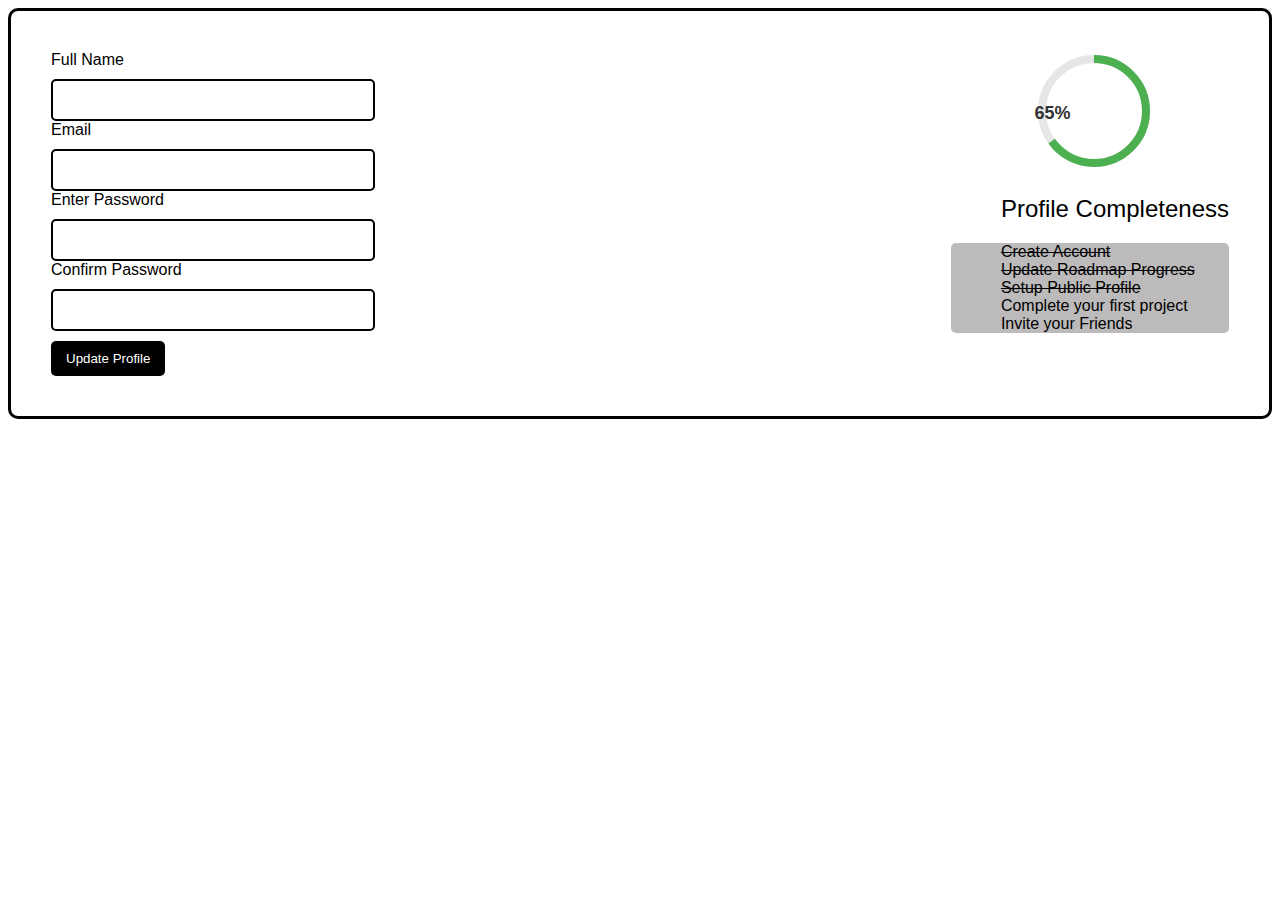
<file: Accessible Form UI/index.html>
<!DOCTYPE html>
<html lang="en">
<head>
    <meta charset="UTF-8">
    <meta name="viewport" content="width=device-width, initial-scale=1.0">
    <title>Accessible Form UI</title>
    <link rel="stylesheet" href="styles.css">
</head>
<body>
    <div id="mainContainer">
        <div id="containerLeft">
            <label for="fullName">Full Name </label><br>
            <input type="text" name="fullName" id="fullName"><br>
            <label for="email">Email</label><br>
            <input type="email" name="email" id="email"><br>
            <label for="password">Enter Password</label><br>
            <input type="password" id="password"><br>
            <label for="confirmPassword">Confirm Password</label><br>
            <input type="password" name="confirmPassword" id="confirmPassword"><br>
            <button type="submit" id="btn">Update Profile</button>

        </div>

        <div id="containerRight">
            <div class="progress-container" role="img"  aria-label="Form completion: 65% complete">
                <svg class="progress-ring" width="120" height="120">
                <!-- Background circle -->
                    <circle
                    class="progress-ring__circle-bg"
                    stroke="#e6e6e6"
                    stroke-width="8"
                    fill="transparent"
                    r="52"
                    cx="60"
                    cy="60"
                    />
                    <!-- Progress circle -->
                    <circle
                    class="progress-ring__circle"
                    stroke="#4CAF50"
                    stroke-width="8"
                    fill="transparent"
                    r="52"
                    cx="60"
                    cy="60"
                    stroke-dasharray="327"
                    stroke-dashoffset="114.45" <!-- 65% complete: 327 * (1 - 0.65) -->
                    stroke-linecap="round"
                    />
                </svg>
                <div class="progress-text" aria-hidden="true">65%</div>
            </div>

            <br><label id="profileCompleteness">Profile Completeness</label>

            <div id="progressLines">
                <p>
                    <del>Create Account</del><br>
                    <del>Update Roadmap Progress</del><br>
                    <del>Setup Public Profile</del><br>
                    Complete your first project <br>
                    Invite your Friends
                </p>
            </div>

        </div>

    </div>
</body>
</html>
</file>
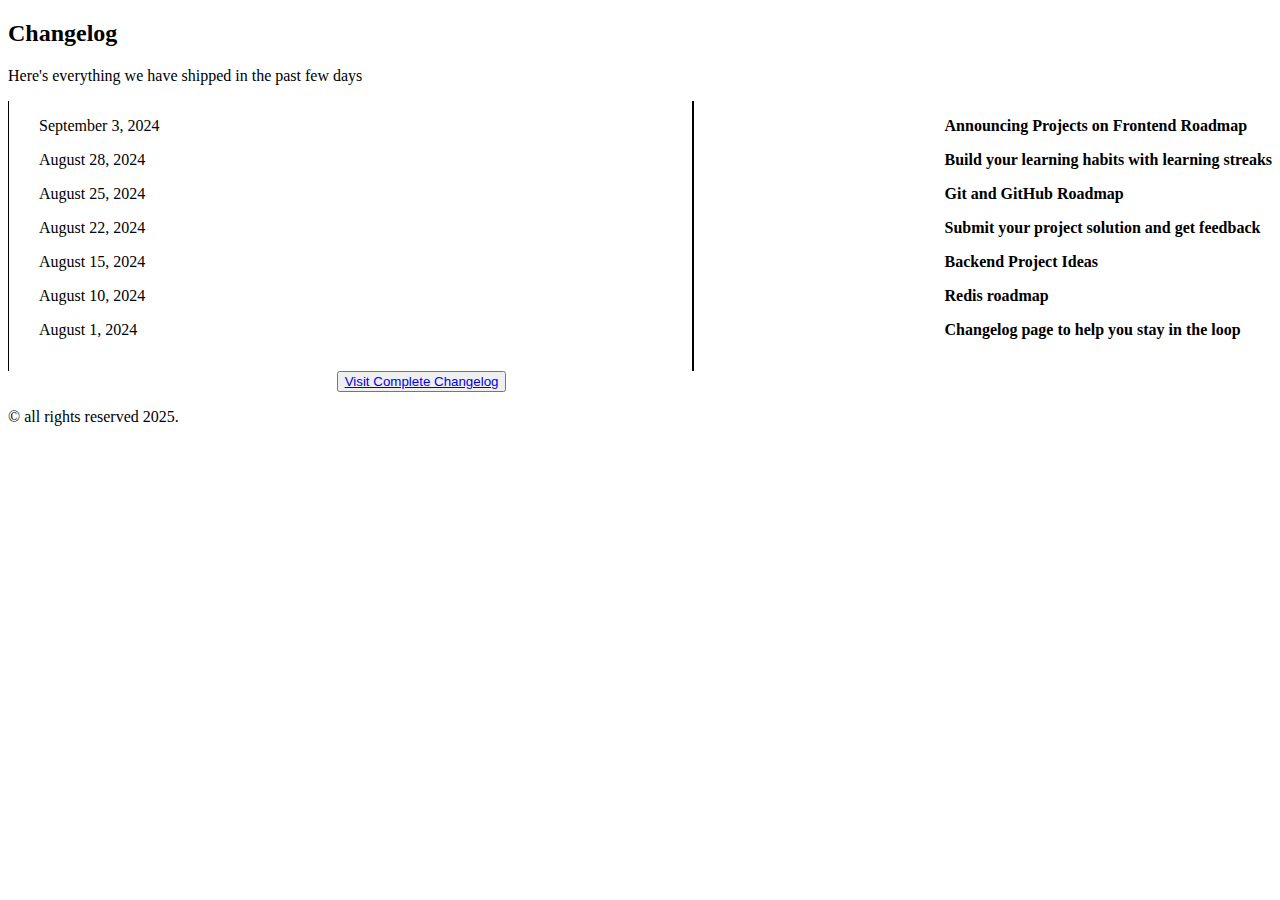
<file: Changelog Component/index.html>
<!DOCTYPE html>
<html lang="en">
<head>
    <meta charset="UTF-8">
    <meta name="viewport" content="width=device-width, initial-scale=1.0">
    <link rel="stylesheet" href="styles.css">
    <title>Changelog Component</title>
</head>
<body>
    <header>
        <h2 class="bold">Changelog</h2>
        <p class="light">Here's everything we have shipped in the past few days</p>
    </header>

    <main>
        <section class="container">
            <div class="light left">
            <p>September 3, 2024</p>
            <p>August 28, 2024</p>
            <p>August 25, 2024</p>
            <p>August 22, 2024</p>
            <p>August 15, 2024</p>
            <p>August 10, 2024</p>
            <p>August 1, 2024</p>
        </div>

        <span class="line"></span>
        
        <div class="bold righ">
            <p>Announcing Projects on Frontend Roadmap</p>
            <p>Build your learning habits with learning streaks</p>
            <p>Git and GitHub Roadmap</p>
            <p>Submit your project solution and get feedback</p>
            <p>Backend Project Ideas</p>
            <p>Redis roadmap</p>
            <p>Changelog page to help you stay in the loop</p>
        </div>
        </section>

        <div class="button">
            <button><a href="#">Visit Complete Changelog</a>
            </button>
        </div>
    </main>

    <footer>
        <p>&copy; all rights reserved 2025.</p>
    </footer>
</body>
</html>
</file>
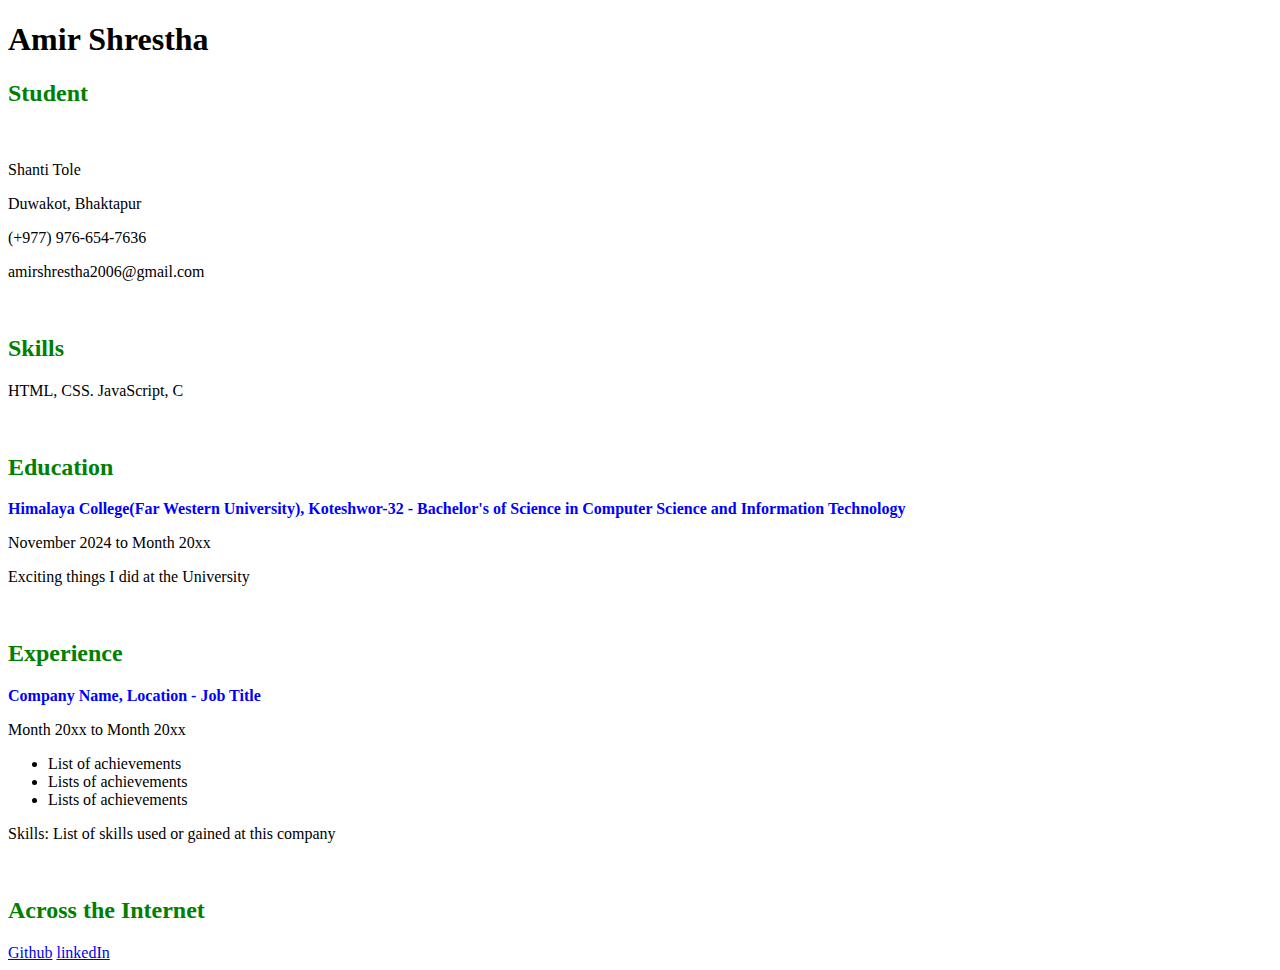
<file: Single-Page CV/index.html>
<!DOCTYPE html>
<html lang="en">
<head>
    <meta charset="UTF-8">
    <meta name="viewport" content="width=device-width, initial-scale=1.0">
    <title>Single-Page CV</title>
</head>
<body style="display: block; border-radius: 1px; border-color: black;">
    <h1 id="name">Amir Shrestha</h1>
    <h2 id="occupation" style="color: green;">Student</h2><br>
    
    <p id="street address">Shanti Tole</p>
    <p id="city address">Duwakot, Bhaktapur</p>
    <p id="contact">(+977) 976-654-7636</p>
    <p id="email">amirshrestha2006@gmail.com</p>
    <br>

    <h2 id="skills" style="color: green;">Skills</h2>
    <p>HTML, CSS. JavaScript, C</p>
    <br>

    <h2 id="education" style="color: green;">Education</h2>
    <p style="font-weight: bold; color: blue;">Himalaya College(Far Western University), Koteshwor-32 - Bachelor's of Science in Computer Science and Information Technology</p>
    <p>November 2024 to Month 20xx</p>
    <p>Exciting things I did at the University</p>
    <br>

    <h2 id="experience" style="color: green;">Experience</h2>
    <p style="font-weight: bold; color: blue;">Company Name, Location - Job Title</p>
    <p>Month 20xx to Month 20xx</p>
    <ul>
        <li>List of achievements</li>
        <li>Lists of achievements</li>
        <li>Lists of achievements</li>
    </ul>
<p>Skills: List of skills used or gained at this company</p><br>

<h2 style="color: green;">Across the Internet</h2>
<a href="https://github.com/Restarsh">Github</a>
<a href="https://www.linkedin.com/in/amir-shrestha-4266a0270/">linkedIn</a>

</body>
</html>
</file>
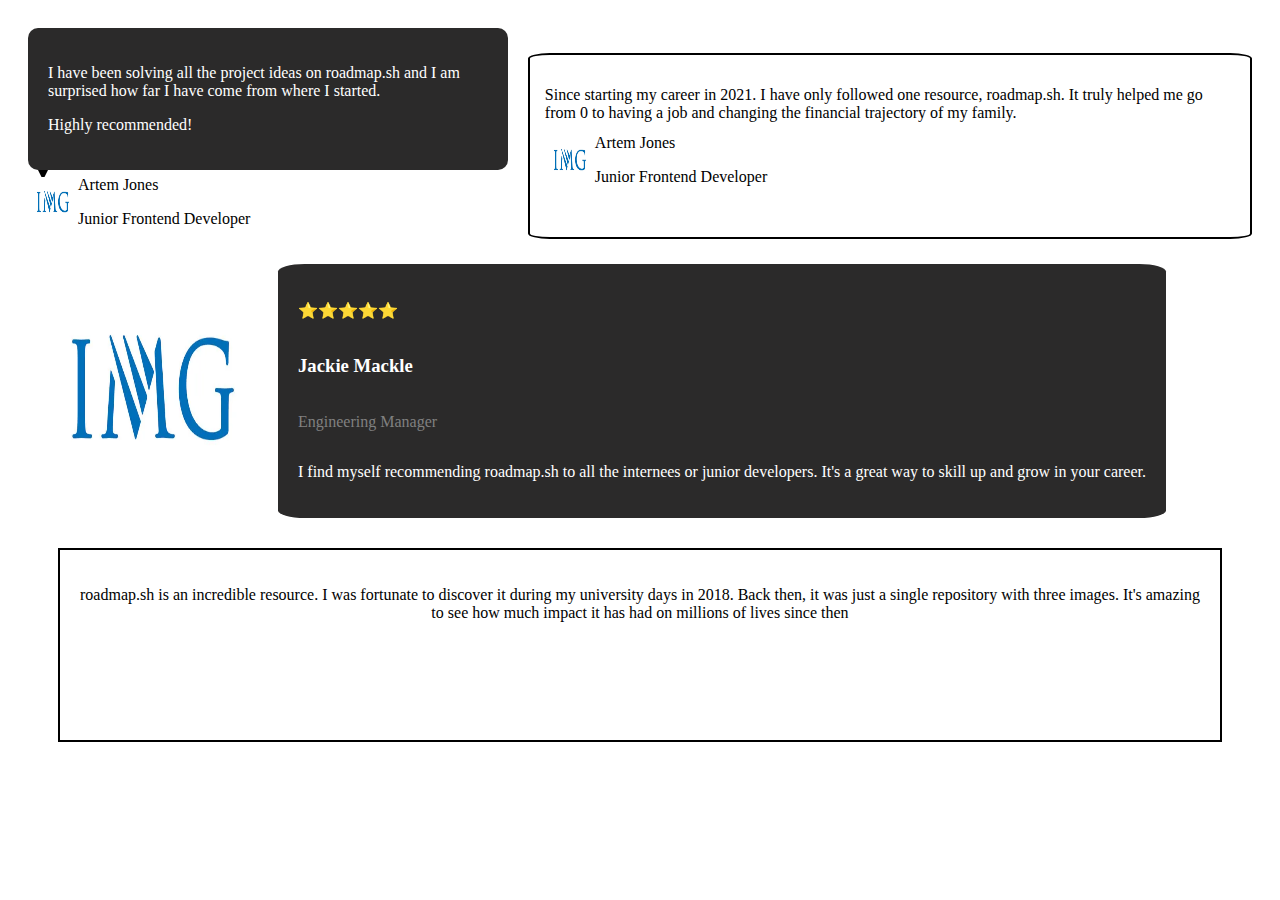
<file: Testimonial Cards/index.html>
<!DOCTYPE html>
<html lang="en">
<head>
    <meta charset="UTF-8">
    <meta name="viewport" content="width=device-width, initial-scale=1.0">
    <title>Testimonial Cards</title>
    <link rel="stylesheet" href="styles.css">
</head>
<body>
    <section class="onetwo">
        <div class="first">
            <div class="infirst">
                <p>I have been solving all the project ideas on roadmap.sh and I am surprised how far I have come from where I started.</p>
                <p>
                Highly recommended!
            </p>
            
            </div>
            <div class="triangle-down"></div>
           <div class="position">
                <div class="image"><img src="/dummy.png">
                <div class="name"><p>Artem Jones</p>
                <p>Junior Frontend Developer</p></div></div>
           </div>

        </div>

        <div class="second">
            <p>Since starting my career in 2021. I have only followed one resource, roadmap.sh. It truly helped me go from 0 to having a job and changing the financial trajectory of my family.
            </p>
            <div class="image">
                <img src="/dummy.png" alt="profile"><div class="align"><p>Artem Jones</p><p>Junior Frontend Developer</p></div>
            </div>
        </div>
    </section>

    <div class="third">
        <div class="left"><img src="/dummy.png" alt="images"></div>
        <div class="right">
            <p>⭐⭐⭐⭐⭐</p>
            <h3>Jackie Mackle</h3>
            <p class="light">Engineering Manager</p>
            <p>I find myself recommending roadmap.sh to all the internees or junior developers. It's a great way to skill up and grow in your career.</p>
        </div>
    </div>
    <div class="fourth">
        <p>roadmap.sh is an incredible resource. I was fortunate to discover it during my university days in 2018. Back then, it was just a single repository with three images. It's amazing to see how much impact it has had on millions of lives since then</p>

        <!-- slider below here -->
    </div>
</body>
</html>
</file>
<file: Accessible Form UI/styles.css>
body {
    font-family: Verdana, Geneva, Tahoma, sans-serif;
}

#mainContainer {
    display: flex;
    justify-content: space-between;
    padding: 40px;
    border: 3px solid #000000;
    border-radius: 10px;
}


#leftContainer {
    padding-right: 50px;
    align-items: center;
    display: block;
    justify-content: space-around;
}

#fullName, #email, #password, #confirmPassword {
    margin-top: 10px;
    padding: 10px;
    width: 300px;
    border: 2px solid #000000;
    border-radius: 5px;
    font-size: 1em;
}

#btn {
    margin-top: 10px;
    padding: 10px 15px;
    background-color: #000000;
    color: white;
    border: none;
    border-radius: 5px;
    cursor: pointer;
}


#containerRight {
    padding-left: 20px;
}

.progress-container {

  position:relative;
  justify-content: center;
  justify-items: center;
  justify-self: center;
  padding-left: 30%;
  display: inline-block;
  margin-bottom: 20px;
}

.progress-ring__circle {
  transition: stroke-dashoffset 0.3s ease;
  transform: rotate(-90deg);
  transform-origin: 50% 50%;
}

.progress-text {
  position: absolute;
  top: 50%;
  left: 50%;
  transform: translate(-50%, -50%);
  font-size: 18px;
  font-weight: bold;
  color: #333;
}

#profileCompleteness {
    font-size: 1.5em;
    text-align: center;
    padding-left: 50px;
}

#progressLines {
    margin-top: 20px;
    padding-left: 50px;
    background-color: #bcbaba;
    border-radius: 5px;

}
</file>
<file: Changelog Component/styles.css>
.container {
    display: flex;
    position: relative;
}

.left , .right{
    flex: 1;
    padding: 0 20px;
    position: relative;
}

.container {
    border-left: 1px solid black;
    padding-left: 10px;
}

.light {
    font-weight: lighter;
}

.bold {
    font-weight: bold;
}

.button {
    align-items: center;
    padding: 0% 26%;

}

.line {
    border-left: 2px solid black;
    height: 270px;
    display: inline-block;
    padding: 0% 10%;
}
</file>
<file: Testimonial Cards/styles.css>
body {
    padding: 20px;
    
}

.onetwo  {
    display: flex;
    justify-content: space-evenly;
    align-items: center;
    gap: 20px;
}

.infirst {
    background-color: rgb(43, 42, 42);
    color: white;
    border-radius: 10px;
    padding: 20px;
}

img {
    height: 50px;
    width: 50px;
}

.second {

    border: 2px solid black;
    border-radius: 3%;
    padding: 15px;
}

.image {
    display: flex;
    align-items: center;
    justify-content: flex-start;
    position: relative;
    bottom: 20px;
}

.triangle-down {
    width: 0;
    height: 0;
    border-left: 5px solid transparent;
    border-right: 5px solid transparent;
    border-top: 10px solid black;
    position: relative;
    bottom: 0 px;
    left: 10px;
}

.third {
    display: flex;

}

.left > img {
    height: 250px;
    width: 250px;
    
}

.right {
    background-color: rgb(43, 42, 42);
    color: white;
    border-radius: 3%;
    display: flex;
    flex-direction: column;
    justify-content: space-evenly;
    align-items: flex-start;
    padding: 20px;

}

.light {
    color: gray;
}

.fourth {
    border: 2px solid black;
    height: 150px;
    display: flex;
    justify-content: center;
    text-align: center;
    padding: 20px;
    margin: 30px;
}
</file>
